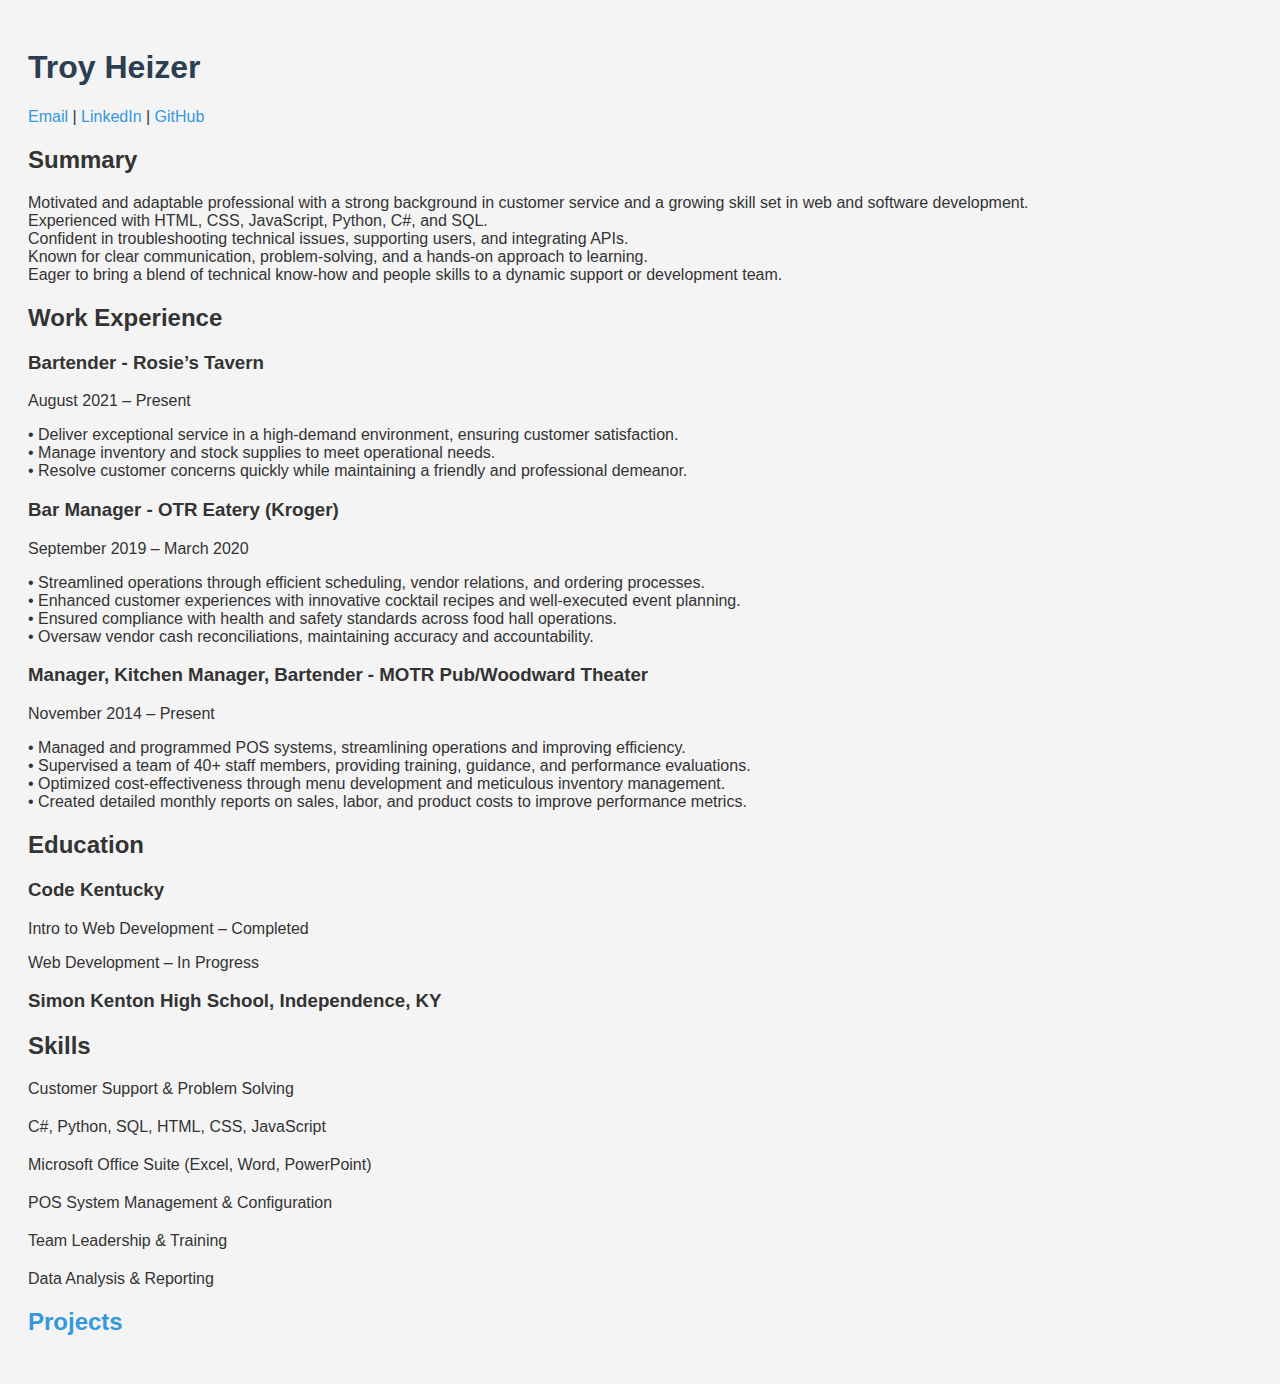
<file: index.html>
<!DOCTYPE html>
<html lang="en">
<head>
    <meta charset="UTF-8" />
    <meta name="viewport" content="width=device-width, initial-scale=1.0" />
    <title>Troy Heizer Resume</title>
    <link rel="stylesheet" href="style.css" />
</head>
<body>
    <main class="container">
        <section class="header">
            <h1>Troy Heizer</h1>
            <p class="contact">
                <a href="mailto:TroyHeizer@gmail.com">Email</a> | 
                <a href="https://www.linkedin.com/in/troy-heizer/">LinkedIn</a> | 
                <a href="https://github.com/troyheizer">GitHub</a>
            </p>
        </section>

        <section class="section">
            <h2>Summary</h2>
            <p>
                Motivated and adaptable professional with a strong background in customer service and a growing skill set in web and software development. <br>
                Experienced with HTML, CSS, JavaScript, Python, C#, and SQL. <br>
                Confident in troubleshooting technical issues, supporting users, and integrating APIs. <br>
                Known for clear communication, problem-solving, and a hands-on approach to learning. <br>
                Eager to bring a blend of technical know-how and people skills to a dynamic support or development team.
            </p>
        </section>

        <section class="section">
            <h2>Work Experience</h2>
            <div class="item">
                <h3>Bartender - Rosie’s Tavern</h3>
                <p>August 2021 – Present</p>
                <p>
                    • Deliver exceptional service in a high-demand environment, ensuring customer satisfaction.<br>
                    • Manage inventory and stock supplies to meet operational needs.<br>
                    • Resolve customer concerns quickly while maintaining a friendly and professional demeanor.
                </p>
            </div>
            <div class="item">
                <h3>Bar Manager - OTR Eatery (Kroger)</h3>
                <p>September 2019 – March 2020</p>
                <p>
                    • Streamlined operations through efficient scheduling, vendor relations, and ordering processes.<br>
                    • Enhanced customer experiences with innovative cocktail recipes and well-executed event planning.<br>
                    • Ensured compliance with health and safety standards across food hall operations.<br>
                    • Oversaw vendor cash reconciliations, maintaining accuracy and accountability.
                </p>
            </div>
            <div class="item">
                <h3>Manager, Kitchen Manager, Bartender - MOTR Pub/Woodward Theater</h3>
                <p>November 2014 – Present</p>
                <p>
                    • Managed and programmed POS systems, streamlining operations and improving efficiency.<br>
                    • Supervised a team of 40+ staff members, providing training, guidance, and performance evaluations.<br>
                    • Optimized cost-effectiveness through menu development and meticulous inventory management.<br>
                    • Created detailed monthly reports on sales, labor, and product costs to improve performance metrics.
                </p>
            </div>
        </section>

        <section class="section">
            <h2>Education</h2>
            <div class="item">
                <h3>Code Kentucky</h3>
                <p>Intro to Web Development – Completed</p>
                <p>Web Development – In Progress</p>
            </div>
            <div class="item">
                <h3>Simon Kenton High School, Independence, KY</h3>
            </div>
        </section>

        <section class="section">
            <h2>Skills</h2>
            <div class="skills">
                <ul>
                    <li>Customer Support & Problem Solving</li>
                    <li>C#, Python, SQL, HTML, CSS, JavaScript</li>
                    <li>Microsoft Office Suite (Excel, Word, PowerPoint)</li>
                    <li>POS System Management & Configuration</li>
                    <li>Team Leadership & Training</li>
                    <li>Data Analysis & Reporting</li>
                </ul>
            </div>
        </section>

        <section class="section">
            <h2><a href="projects.html">Projects</a></h2>
        </section>
    </main>
</body>
</html>
</file>
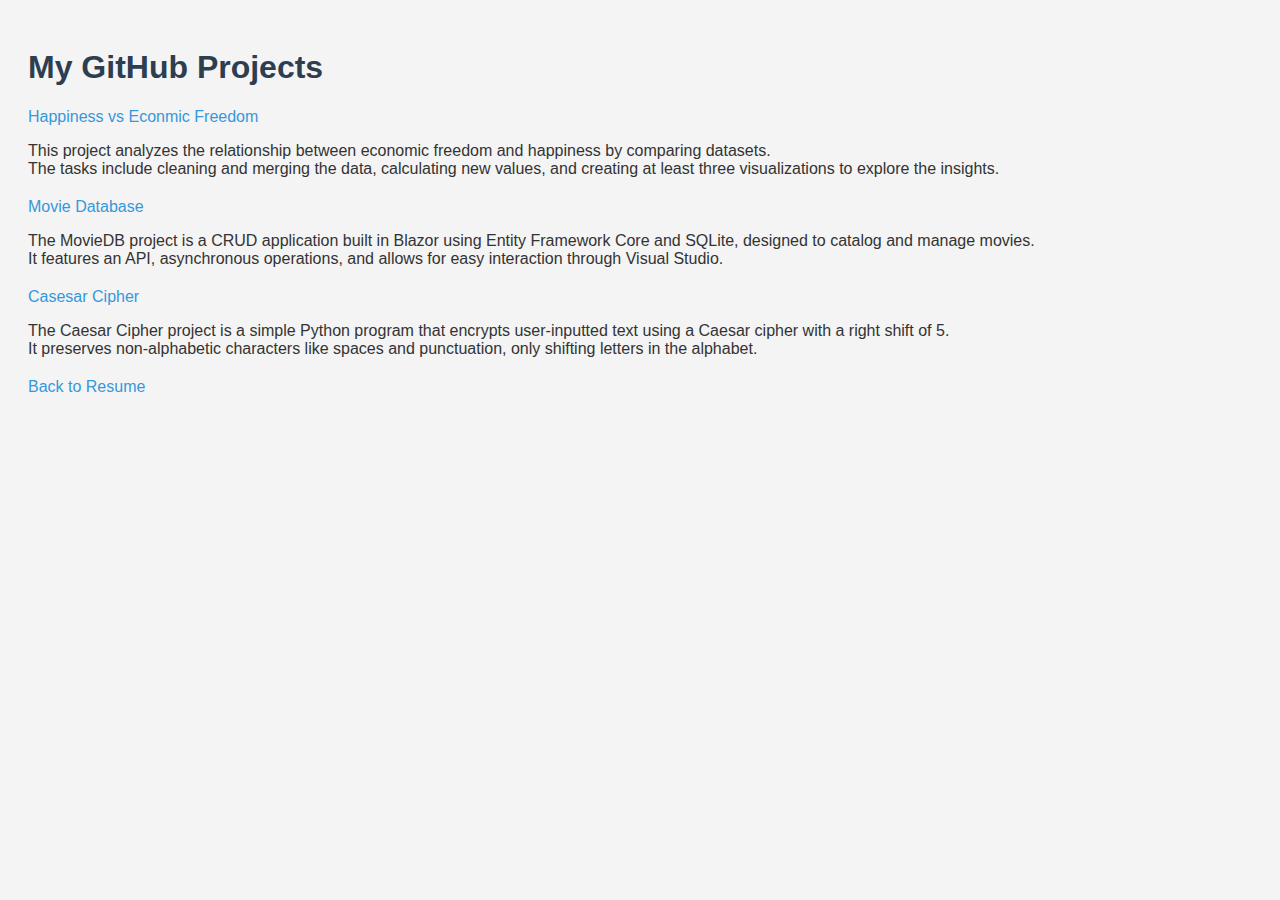
<file: projects.html>
<!DOCTYPE html>
<html lang="en">
<head>
  <meta charset="UTF-8" />
  <meta name="viewport" content="width=device-width, initial-scale=1.0" />
  <title>My Projects</title>
  <link rel="stylesheet" href="style.css" />
</head>
<body>
  <h1>My GitHub Projects</h1>
  <ul>
    <li>
      <a href="https://github.com/TroyHeizer/HappinessVSEconomicFreedom" target="_blank">Happiness vs Econmic Freedom</a>
      <p>This project analyzes the relationship between economic freedom and happiness by comparing datasets.<br>
        The tasks include cleaning and merging the data, calculating new values, and creating at least three visualizations to explore the insights.</p>
    </li>
    <li>
      <a href="https://github.com/TroyHeizer/MovieDB/" target="_blank">Movie Database</a>
      <p>The MovieDB project is a CRUD application built in Blazor using Entity Framework Core and SQLite, designed to catalog and manage movies. <br>
        It features an API, asynchronous operations, and allows for easy interaction through Visual Studio.</p>
    </li>
    <li>
      <a href="https://github.com/TroyHeizer/caesar-cipher-TroyHeizer/" target="_blank">Casesar Cipher</a>
      <p>The Caesar Cipher project is a simple Python program that encrypts user-inputted text using a Caesar cipher with a right shift of 5. <br>
        It preserves non-alphabetic characters like spaces and punctuation, only shifting letters in the alphabet.</p>
    </li>
  </ul>

  <p><a href="index.html">Back to Resume</a></p>
</body>
</html>
</file>
<file: style.css>
body {
    font-family: Arial, sans-serif;
    background-color: #f4f4f4;
    color: #333;
    padding: 20px;
  }
  
  h1 {
    color: #2c3e50;
  }
  
  a {
    color: #3498db;
    text-decoration: none;
  }
  
  a:hover {
    text-decoration: underline;
  }
  
  ul {
    list-style-type: none;
    padding: 0;
  }
  
  li {
    margin-bottom: 20px;
  }
</file>
